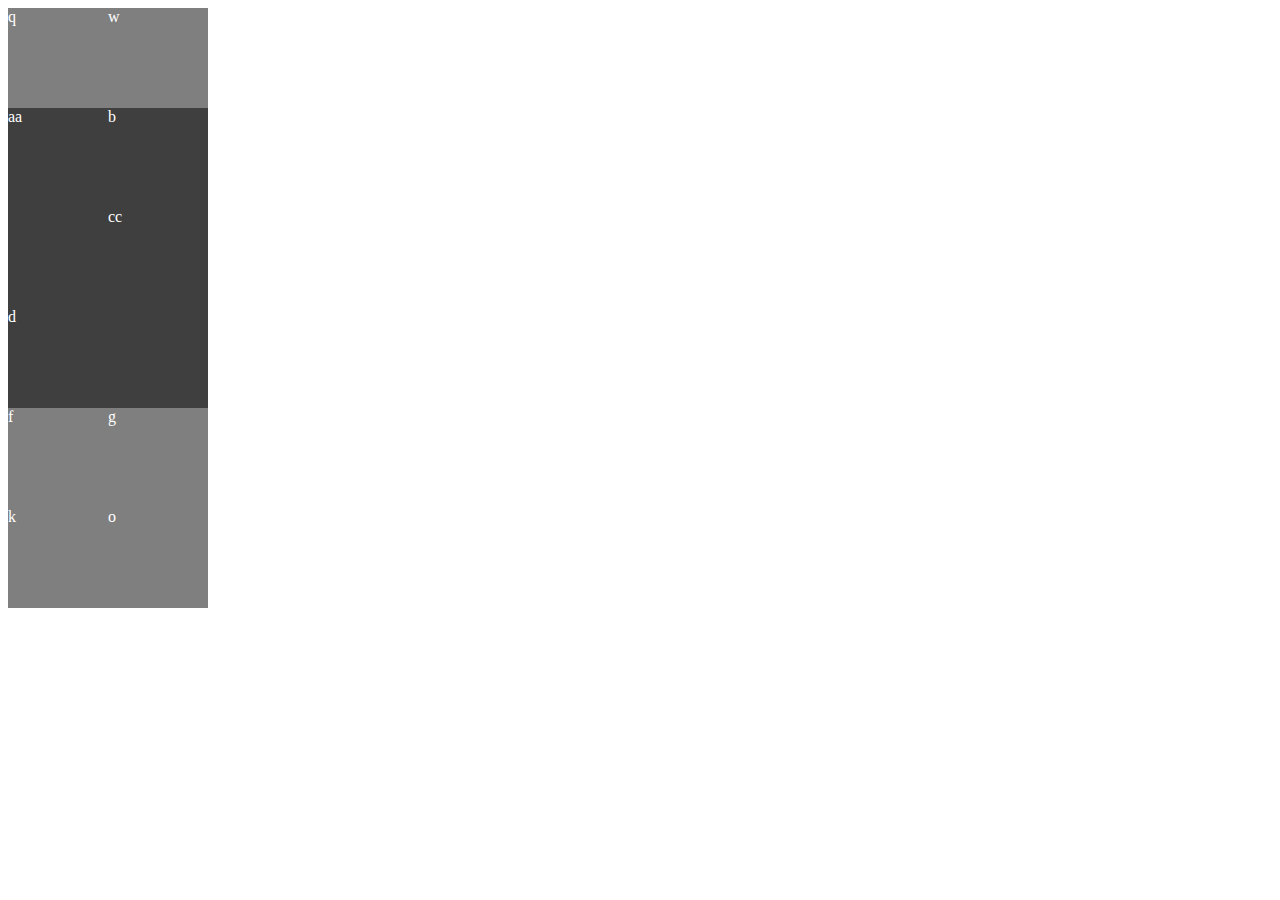
<file: index.html>
<html>
<head>

<script src="vendor/jquery-min.js"></script>
<script src="lib/grid.js"></script>
<link media="screen, projection" type="text/css" href="lib/hdgrid.css" rel="stylesheet">
<script>
   var strdefault = 'qwabacdcfgko'; 
   $(document).ready(function () { 
  	try { 	
 	    s = document.location.toString().split('?');
 	    var l = s[1].split(',');
	    var cols = parseInt(l[0]);
	    str  = l[1];
	    grid(str,cols,'container') 
	} catch(i) { 
	   grid(strdefault,2,'container') 
	} 
   } );

</script>
<style>
 
  .c { 
	background-color:rgba(0,0,0,.5);
	color:white;
  } 

  .c .inner { 
        background-image: -moz-linear-gradient(to bottom right, red, black);
	height:100%;
	width:100%;
  } 

</style>
</head>
<body>
<div class='gnav'>
  <div class='gnav' id='container'>

  </div>
</div>

</body>
</html>
</file>
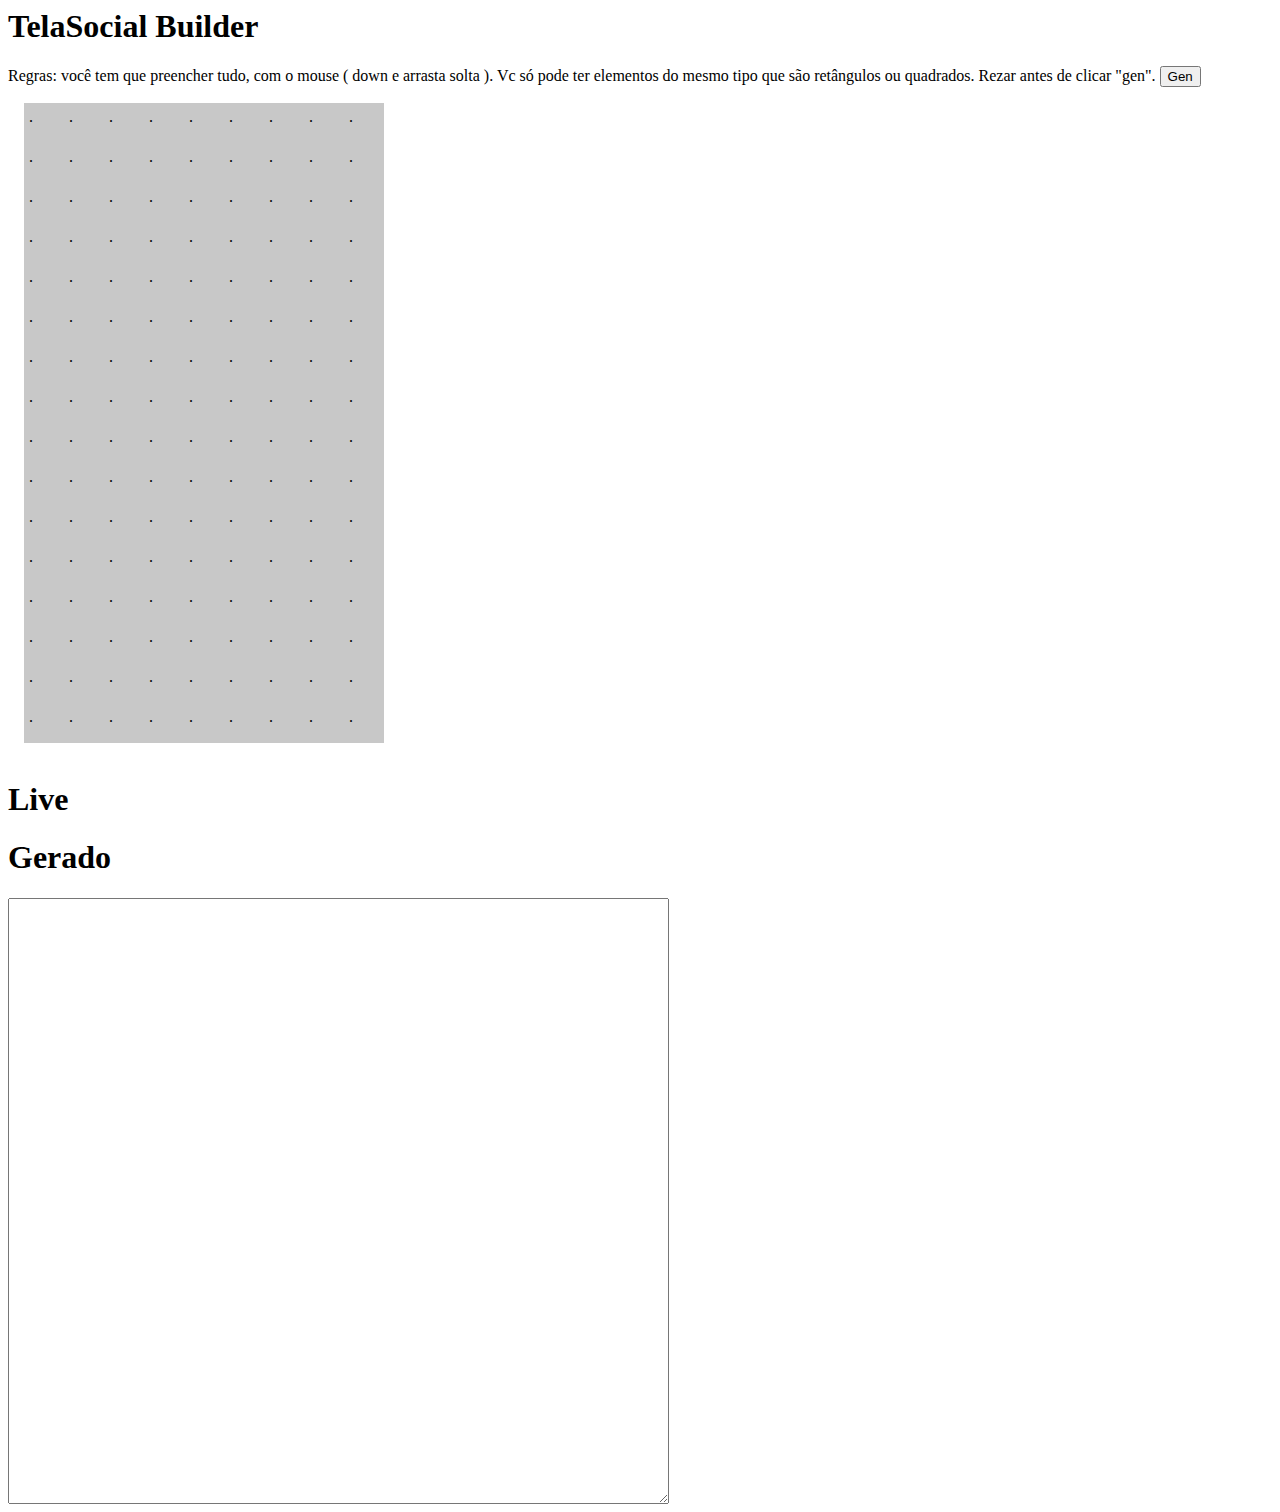
<file: editor.html>
<html>
<head>

<script src="vendor/jquery-min.js"></script>
<script src="lib/grid.js"></script>
<link media="screen, projection" type="text/css" href="lib/hdgrid.css" rel="stylesheet">
<script>
   var el1 = null;
   var el2 = null;
   var currChar = 'a';
   var options = 'qwertyuiopasdfghjklzxcvbnm';
   var spec = new Array();

   $(document).ready(function () { 
	makeItems();	

	$('#editor .editCell').mousedown(function (e) { 
		e.stopPropagation();
		e.preventDefault();
		el1 = e.target.getAttribute('id');
	});
	$('#editor .editCell').mouseup(function (e) { 
		el2 = e.target.getAttribute('id');
	 	makeElements(el1,el2);
	});
	
   } );

 	function make() { 
		var buff=''; 
		for(var k in spec ) { 
			buff += spec[k];
		} 
alert(buff);
		grid(buff,9,'container');
document.getElementById('output').value=(document.getElementById('container').innerHTML);
 	} 
	var index = 0;
	function makeElements(str1,str2) { 
		var ref = options[index];
		index++;
		var minI = parseInt(str1.split("_")[0].split("p")[1]);
		var minJ = parseInt(str1.split("_")[1]);
		var maxI = parseInt(str2.split("_")[0].split("p")[1]);
		var maxJ = parseInt(str2.split("_")[1]);
		if(maxI<minI) { 
			var temp = minI;
			minI=maxI;
			maxI=temp;
		} 
		if(maxJ<minJ) { 
			var temp = minJ;
			minJ=maxJ;
			maxJ=temp;
		} 
	
		var r = 150+parseInt(Math.random()*100);
		var g = 150+parseInt(Math.random()*100);
		var b = 150+parseInt(Math.random()*100);
		for(var j=0;j<16;j++) { 
			for(var i=0;i<9;i++) { 
				if(i>=minI && i<=maxI) { 
					if(j>=minJ && j<=maxJ) { 
						document.getElementById("p"+i+"_"+j).style.backgroundColor="rgb("+r+","+g+","+b+")"
						document.getElementById("p"+i+"_"+j).innerHTML=ref;
						spec[j*9+i]=ref;

					} 
				} 
			} 
		} 
	} 

	var mult = 40; 
	function makeItems() { 
		for(var j=0;j<16;j++) { 
			var row = document.createElement('div');
			row.setAttribute('class','editRow');
			for(var i=0;i<9;i++) { 
				var el = document.createElement('div');
				el.setAttribute("id","p"+i+"_"+j);
				el.setAttribute("class","editCell");
				el.innerHTML='.';
				row.appendChild(el);
			} 
			document.getElementById('editor').appendChild(row);
		} 
 	} 
</script>
<style>

  .editRow { 
  } 

  .editCell { 
	background-color:rgb(200,200,200);
        background-image: -moz-linear-gradient(to bottom right, rgba(0,0,0,.5), rgba(0,0,0,.3));
	display:inline-block;
	width:30px;
	height:30px;
	padding:5px;
	margin:0; 
   }  
   .editCell:hover { background-color:white } 
   .editCell * { margin:0; padding:0 } 
  .c { 
	background-color:rgba(0,0,0,.5);
	color:white;
  } 

  .c .inner { 
        background-image: -moz-linear-gradient(to bottom right, red, black);
	height:100%;
	width:100%;
  } 

  

</style>
</head>
<body>
<h1>TelaSocial Builder</h1>

Regras: você tem que preencher tudo, com o mouse ( down e arrasta solta ). Vc só pode ter elementos do mesmo tipo que são retângulos ou quadrados. Rezar antes de clicar "gen".

<button onclick='make()'>Gen</button>
<div id='editor' style='width:360px;height:640px;display:inline-block;margin:1em'>

</div>
<h1>Live</h1>
<div id='container' >
</div>
<h1>Gerado</h1>
<textarea id='output' rows='40' cols='80'>
</textarea>

</body>
</html>
</file>
<file: lib/hdgrid.css>
.gv { 
	clear:both;
    } 

   .gh { 
	display:inline;
  	float:left;
    }
</file>
